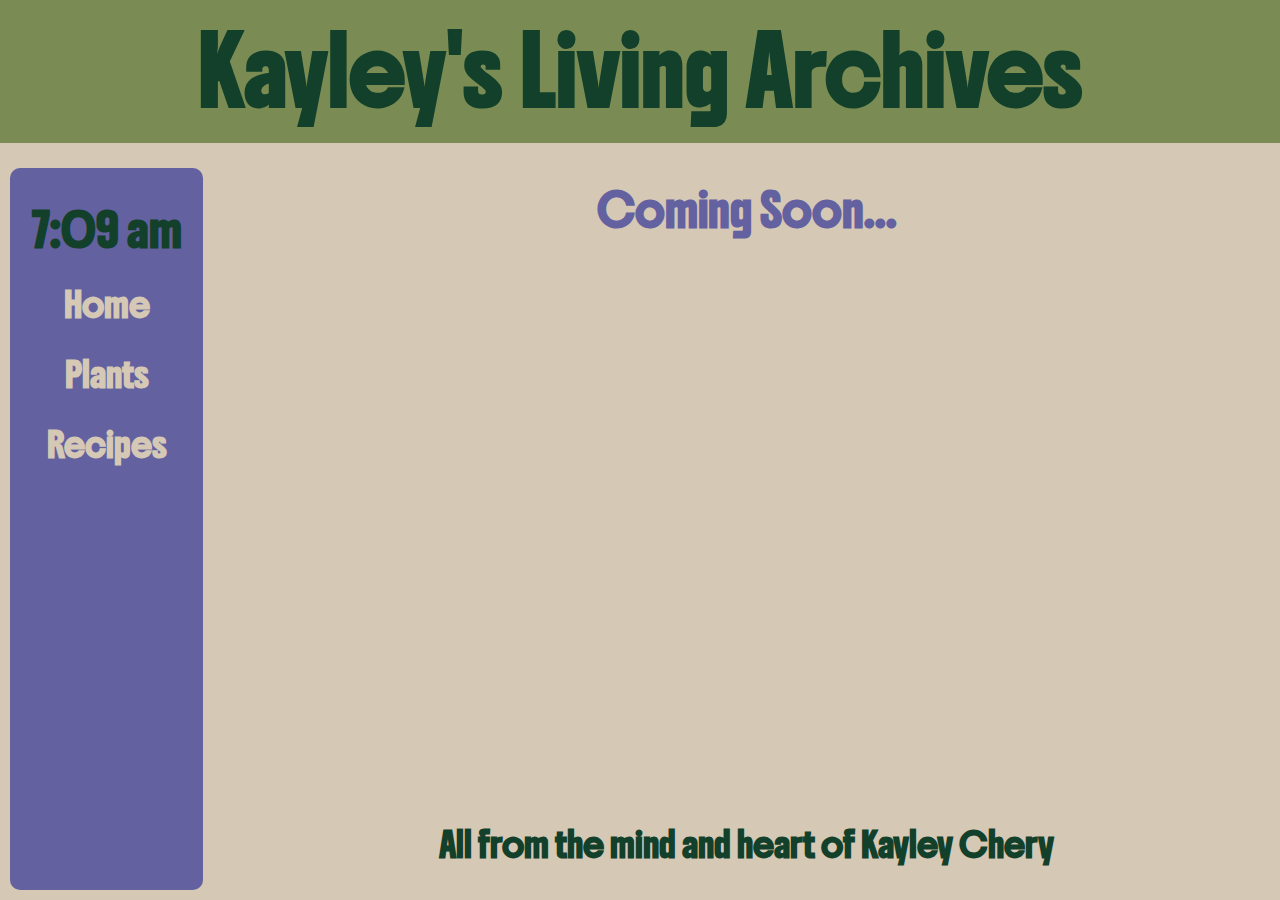
<file: plants.html>
<!DOCTYPE html>
<html lang="en">
<head>
    <meta charset="UTF-8">
    <title>Kayley's Hair Tips</title>
    <link rel="stylesheet" href="styles.css">
    <link rel="preconnect" href="https://fonts.googleapis.com">
    <link rel="preconnect" href="https://fonts.gstatic.com" crossorigin>
    <link href="https://fonts.googleapis.com/css2?family=Boldonse&family=Playfair+Display:ital,wght@0,400..900;1,400..900&display=swap" rel="stylesheet">
    <meta name="viewport" content="width=device-width, initial-scale=1.0">
</head>

<body>
    <div class="container">
        <header>
                <h1><a id = "title" style = "color:#12402A;" href="/living-archives/index.html">Kayley's Living Archives</a></h1>
        </header>

        <nav>
            <h2 id="message"><span id="timeofhour">hi</span></h2>
            <div class = "nav-display">
                <svg width="60" height="35"  fill="none" onClick = "mobileNav()">
                    <line x1="10" y1="14" x2="50" y2="14" stroke="#373502" stroke-width="5" stroke-linecap="round" />
                    <line x1="10" y1="22" x2="50" y2="22" stroke="#373502" stroke-width="5" stroke-linecap="round"/>
                    <line x1="10" y1="30" x2="50" y2="30" stroke="#373502" stroke-width="5" stroke-linecap="round"/>

                </svg>

            </div>
            

            <div class ="links">
                <h3><a href = "index.html">Home</a></h3>
                <h3><a href = "plants.html">Plants</a></h3>
                <h3><a href = "recipes.html">Recipes</a></h3>
            </div>
        </nav>

        <main>
            <h2>Coming Soon...</h2>

            <div class="flex-container">

            </div>
        </main>
    
        <footer>
            <h4>All from the mind and heart of Kayley Chery  </h4>
        </footer>
    </div>
    <script src="script.js"></script>
</body>
</html>
</file>
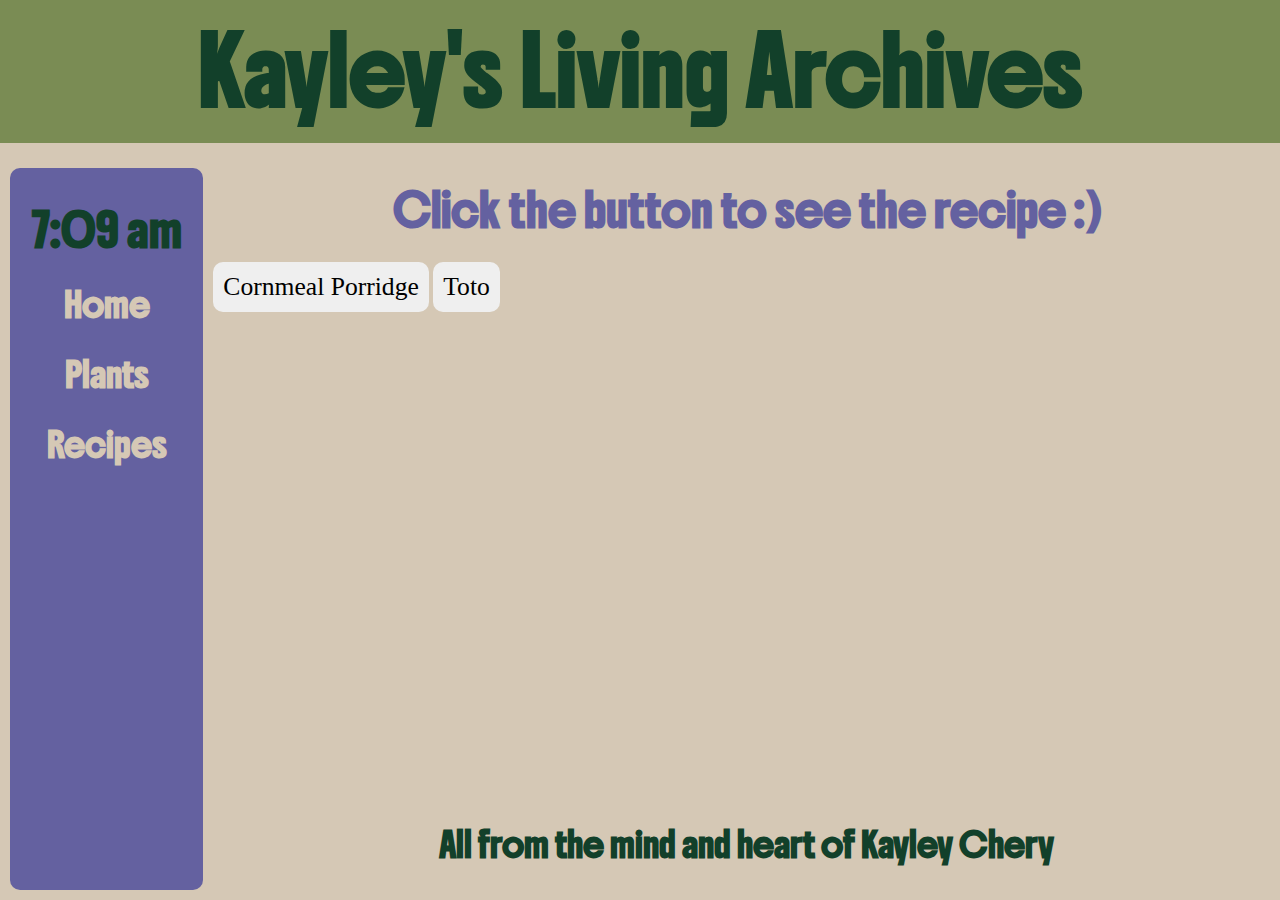
<file: recipes.html>
<!DOCTYPE html>
<html lang="en">
    <head>
        <meta charset="UTF-8">
        <title>Kayley's Hair Tips</title>
        <link rel="stylesheet" href="styles.css">
        <link rel="preconnect" href="https://fonts.googleapis.com">
        <link rel="preconnect" href="https://fonts.gstatic.com" crossorigin>
        <link href="https://fonts.googleapis.com/css2?family=Boldonse&family=Playfair+Display:ital,wght@0,400..900;1,400..900&display=swap" rel="stylesheet">
        <meta name="viewport" content="width=device-width, initial-scale=1.0">
    </head>

    <body>
        <div class="container">
            <header>
                <h1><a id = "title" style = "color:#12402A;" href="/living-archives/index.html">Kayley's Living Archives</a></h1>
            </header>

            <nav>
                <h2 id="message"><span id="timeofhour">hi</span></h2>
                <div class = "nav-display">
                    <svg width="60" height="35"  fill="none" onClick = "mobileNav()">
                        <line x1="10" y1="14" x2="50" y2="14" stroke="#373502" stroke-width="5" stroke-linecap="round" />
                        <line x1="10" y1="22" x2="50" y2="22" stroke="#373502" stroke-width="5" stroke-linecap="round"/>
                        <line x1="10" y1="30" x2="50" y2="30" stroke="#373502" stroke-width="5" stroke-linecap="round"/>

                    </svg>

                </div>
                

                <div class ="links">
                    <h3><a href = "index.html">Home</a></h3>
                    <h3><a href = "plants.html">Plants</a></h3>
                    <h3><a href = "recipes.html">Recipes</a></h3>
                </div>
            </nav>

            <main>
                <h2>Click the button to see the recipe :)</h2>
                <button onclick="cornmealPudding()">Cornmeal Porridge</button>
                <button onclick="toto()" >Toto</button>
                <div id="cornmeal" style = "display: none;">
                    <h3>Cornmeal Porridge Recipe</h3>
                    <h4>Ingredients</h4>
                    <p>
                        <ul>
                            <li>2 cups water separated</li>
                            <li>3 1/2 cup milk</li>
                            <li>1 cup fine yellow cornmeal</li>
                            <li>1 ½ teaspoon vanilla extract</li>
                            <li>½ teaspoon ground cinnamon</li>
                            <li>1 bay leaf</li>
                            <li>¼ teaspoon ground all-spice</li>
                            <li>½ cup sweetened condensed milk or to taste</li>
                        </ul>
                    </p>
                    <h4>Instructions</h4>
                    <p>
                        <ol style = "font-size: 1.5em;">
                            <li>Add 2 cups water, 3 1/2 cup milk to a 4 QT heavy bottomed pot. Bring to a boil over medium-high heat with vanilla extract, cinnamon, bay leaf, and all-spice.</li> </br>
                            <li>Meanwhile, add 1 cup cornmeal and 1 cup water to a large mixing cup and whisk until smooth.</li></br>
                            <li>Once the pot begins to boil, whisk in cornmeal mixture and continue to whisk for about 1 minute, ensuring there are no lumps. Reduce heat to low and cover with a tight fitting lid.</li> </br>
                            <li>Once the pot begins to boil, whisk in cornmeal mixture and continue to whisk for about 1 minute, ensuring there are no lumps. Reduce heat to low and cover with a tight fitting lid.</li></br>
                            <li>Cook over low heat for 15-20 minutes, stirring occasionally. When there is about 5 minutes left,. Remove from heat and sweeten with condensed milk. Serve and enjoy.</li></br>
                        </ol>

                        
                    </p>
                    <h3>*Altered from <a href = "https://www.myforkinglife.com/jamaican-cornmeal-porridge/" style="text-decoration: underline;">this recipe*</a></h3>
                </div>
                <div id="toto" style = "display: none;">
                    <h3>Toto Recipe</h3>
                    <h4>coming soon</h4>
                </div>
            </main>
        
            <footer>
                <h4>All from the mind and heart of Kayley Chery  </h4>
            </footer>

        </div>
        <script src="script.js"></script>
    </body>
</html>
</file>
<file: styles.css>
html {
    /* Aside from the headers, all the text on the webpage is in Arial*/
    font-family: Arial, Helvetica, sans-serif;

    /* Website background color is beige*/
    background-color: #d5c8b5;

    /* Text unless otherwise specified is a dark forest green*/
    color: #12402A;
}

/* changes the color of the svg that's there to hover over to reveal the menu in the mobile view*/
svg:hover line{
    stroke: white;
}

svg{
    display: inline;
}

body, h1, header {
    /* No margins or paddings defaulted*/
    margin: 0;
    padding: 0;
}

h1 {
    /* All h1 text is in the custom */
    font-family: "Boldonse", system-ui;
    font-size: 4em;
    text-align: center;
    background-color: #7A8C54;
    padding: 10px;
   
}

h2 {
    font-family: "Boldonse", system-ui;
    font-size: 2em;
    color: #6461A0;
    line-height: 1.6;
    text-align: center;
}

h3 {
    font-family: "Boldonse", system-ui;
    font-size: 1.5em;
    color: #12402A;
}

h4 {
    font-family: "Boldonse", system-ui;
    color: #12402A;
    font-size: 1.5em;
}

p{
    color:#12402A;
    text-align: left;
    font-family: 'Lucida Sans', 'Lucida Sans Regular', 'Lucida Grande', 'Lucida Sans Unicode', 'Geneva', 'Verdana, sans-serif';

}


img{
    margin-left: auto;
    margin-right: auto;
    justify-content: center;
}
a {
    text-decoration: none;
    color: #D5C8B5;
}

a:hover{
    color:#12402A;
}

a:active{
    color: #b1bd41;
}

ul {
    font-size: 1.5em;
    text-align: left;
}

ul li {
    margin-bottom: 20px;
}

button {
    border: none; 
    font-size: 1.6em;
    border-radius: 10px;
    font-family: 'Lucida Sans', 'Lucida Sans Regular', 'Lucida Grande', 'Lucida Sans Unicode', 'Geneva', 'Verdana, sans-serif';
    padding: 10px;
}
.container {
    display: grid;
    grid-template-areas: 
      "header header " 
      "nav main"
      "nav footer"  ;
    grid-template-rows: 1fr 4fr;
    grid-template-columns: 0.8fr 4fr;
    height: 100vh;
}

.boldonse-regular {
    font-family: "Boldonse", system-ui;
    font-weight: 400;
    font-style: normal;
}

.flex-container {
    display: flex;
    flex-wrap: wrap;
    text-align: center;
    padding: 5px;
}

.flex-container > div {
    /*
    line-height: 15px;
    font-size: 15px;
    */
    margin: 10px;
    flex: 1; /* Distributes space evenly */
    max-width: 800px;
    min-width: 300px; /* Prevents content from shrinking too much */
}
  
.flex-container img {
    max-width: 70%; /* Makes image responsive */
    height: auto; /* Maintains aspect ratio */
}


header , main, nav, footer{
    border-radius: 10px;
}

header {
    grid-area: header;
    color: #12402A;
    position: sticky;

    
}

main {
    grid-area: main;
}

main a {
    color:#6461A0;
}

nav {
    grid-area: nav;
    background-color:#6461A0;
    color: #12402A;
    position: sticky;
    text-align: center;
    margin: 10px;
    top: 0;
    padding: 10px;
    
}

nav h2 {
    color: #12402A;
}
footer {
    grid-area: footer;
    /*background-color: lightgray;*/
    text-align: center;
}

/*on web view, the nav icon for the model view is hidden*/
.nav-display{
    display: none;
}

/*on the web view, the nav bar is shown*/
.links {
    display: block;
}

/* TABLET media queries*/
@media (max-width: 768px){
    
    .container {
            display: grid;
            grid-template-columns: auto;
            grid-template-rows: 1fr 1fr  auto  auto ;
            grid-template-areas:
            "header  header"
            "nav nav"
            "main main"
            "footer  footer";
            padding: 0px;
    }

    /*on the tablet view, the nav bar icon for mobile is hidden*/
    .nav-display{
        display: none;
    }

    /*on tablet view, the nav bar links are visible*/
    .links {
        display: inline;
    }
    
    h1 {
        font-size: 3em;
    }

    h2 {
        font-size: 2em;
    }

    h3 {
        font-size: 1.5em;
    }

    p{
        font-size: 1em;
    }

    h3 {
        margin: 10px;
    }

    nav h3 {
        display: inline-block;
    }

    main {
        padding: 10px;
    }

    .flex-container img {
        width: min-content; /* Makes image responsive */
        height: auto; /* Maintains aspect ratio */
            
    }
    
}


/* MOBILE media queries*/
@media (max-width: 480px){
    .container {
        display: grid;
        grid-template-columns: auto;
        grid-template-rows: 1fr 1fr  auto  auto ;
        grid-template-areas:
        "header"
        "nav"
        "main"
        "footer";
    }

    /*on mobile view, the nav bar icon is visible*/
    .nav-display{
        display: inline;
    }
    /*on the mobile view, the nav bar links are not shown unless the nav bar icon is toggled*/
    .links{
        display:none;
    }


    h1 {
        font-size: 2em;
    }

    h2 {
        font-size: 1em;
    }

    h3 {
        font-size: 1.5em;
    }

    p{
        font-size: 1em;
    }

    h3 {
        margin: 10px;
    }

    nav h3 {
        display: inline-block;
    }

    main {
        padding: 10px;
    }

    nav {
        padding: 0px;
    }
    
    .flex-container img {
        width: min-content; /* Makes image responsive */
        height: auto; /* Maintains aspect ratio */
            
    }
   
}

/* Website Made for Light Mode so color specification is for dark mode */
/* Dark Mode */
@media (prefers-color-scheme: dark){
    html {
        background-color: #12402A;
    }


    nav {
        background-color: #BF8580;
        
    }

    nav a{
        color:#12402A;
    }
    
    h1, h4, h5, h6, th, p, ul, li, ol, td {
       color:  #d5c8b5;
    }

    h2 {
        
        display: inline-flex;
        padding: 0.5em;
        border-radius: 10px;
        
    }
    a {
        color: #12402A;
    }
    
   h2 {
    color: #7A8C54;
   }

   h3 {
    color: #BF8580;
   }

    footer h4{
        background-color:#7A8C54;
        padding: 10px;
        color: #12402A;
        
    }

    main a {
        color:#D5C8B5;
    }

    a:hover{
        color: #F2EDD0;
    }
    #message {
        color: #12402A;
    }

    button {
        background-color: #BF8580;
        color: #12402A;
        border: none; 
        font-size: 1.6em;
        border-radius: 10px;
        font-family: 'Lucida Sans', 'Lucida Sans Regular', 'Lucida Grande', 'Lucida Sans Unicode', 'Geneva', 'Verdana, sans-serif';
    }
    
}
</file>
